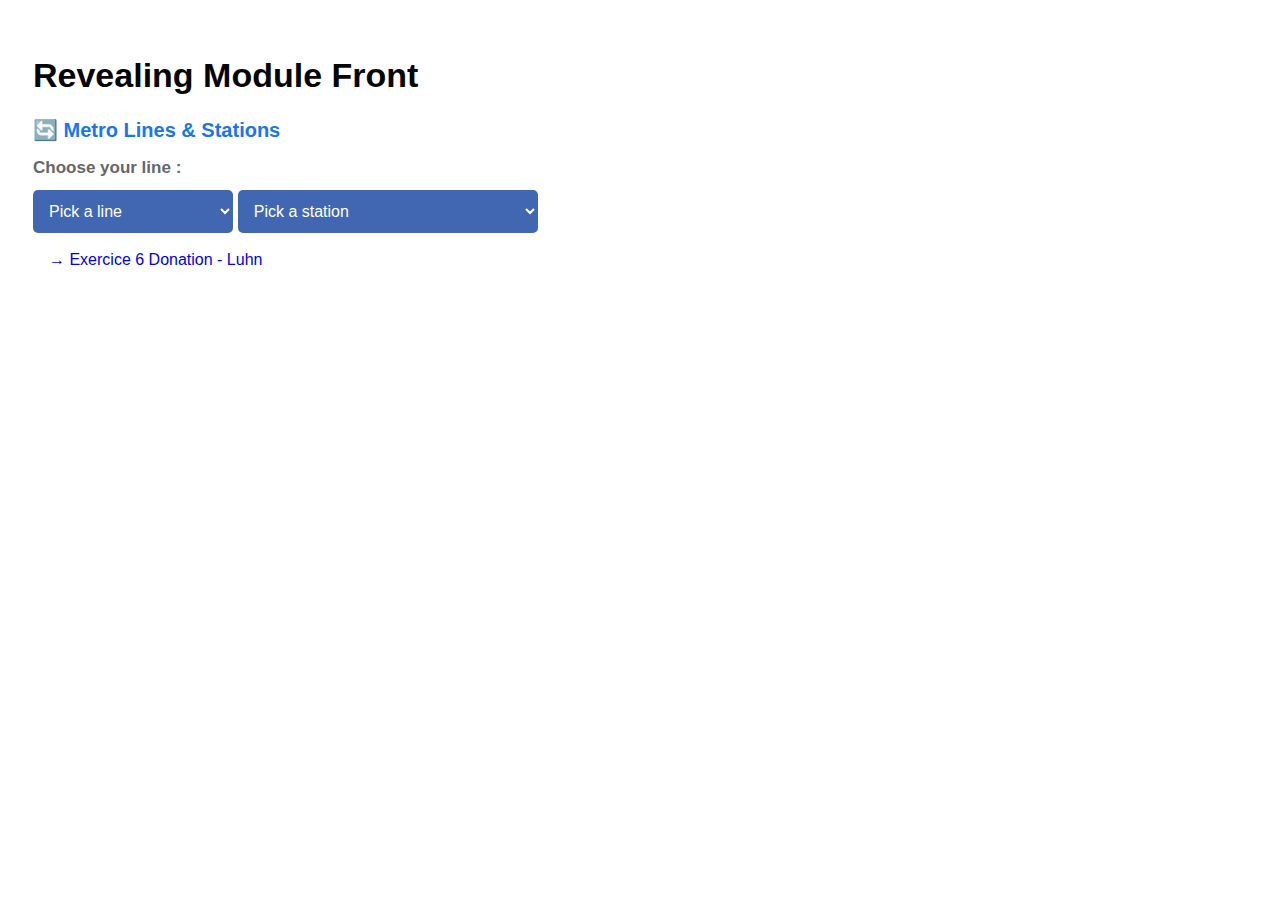
<file: index.html>
<!DOCTYPE html>
<html lang="fr">
    <head>
        <meta charset="UTF-8" />
        <meta name="viewport" content="width=device-width, initial-scale=1.0">
        <meta http-equiv="X-UA-Compatible" content="IE=edge">

        <title>Design Pattern | TD Final</title>

        <link rel="shortcut icon" href="img/favicon.ico">

        <link rel="stylesheet" type="text/css" href="css/style.css" />

    </head>

    <body>
        
        <div class="container">
            <h1>Revealing Module Front</h1>
            <h2>🔄 Metro Lines & Stations</h2>

            <div class="selector">
                <label for="metro-list" class="title-select">Choose your line :</label>

                <div class="custom-select">

                    <select name="metros" class="metro-list" style="width:200px;">
                        <option value="">Pick a line</option>
                    </select>

                    <select name="metros" class="metro-stations" style="width: 300px;">
                        <option value="">Pick a station</option>
                    </select>

                </div>

                <ul class="metro-schedules">
                
                </ul>
            </div>

            <div class="ex-luhn">
                <a class="luhn-link" href="ex/main.html">→ Exercice 6 Donation - Luhn</a>
            </div>
        </div>

        <script src="js/module.js"></script>
    </body>
</html>
</file>
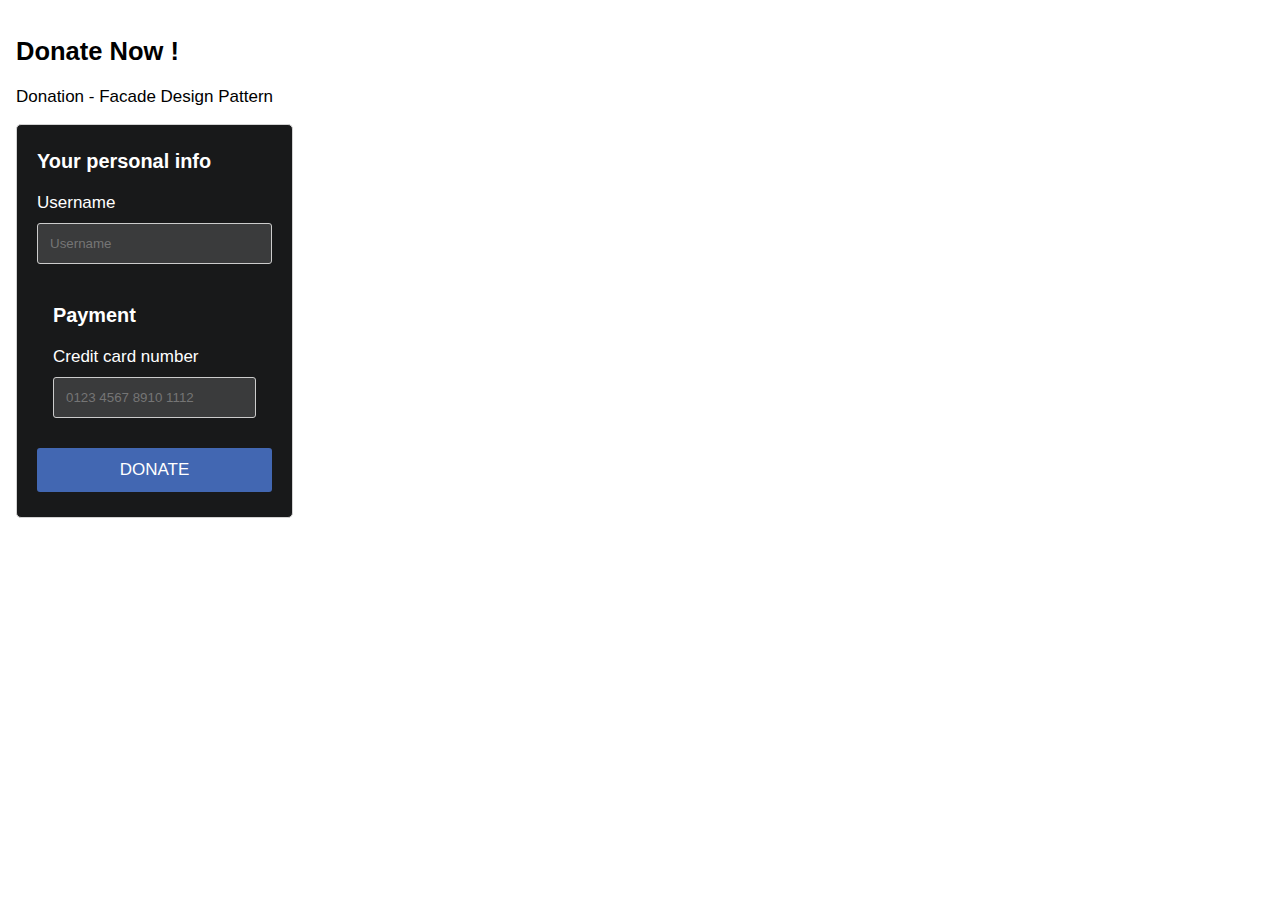
<file: ex/main.html>
<!DOCTYPE html>
<html lang="fr">
    <head>
        <meta charset="UTF-8" />
        <meta name="viewport" content="width=device-width, initial-scale=1.0">
        <meta http-equiv="X-UA-Compatible" content="IE=edge">

        <title>Design Pattern | TD Final</title>

        <link rel="shortcut icon" href="../img/favicon.ico">

        <link rel="stylesheet" type="text/css" href="css/main.css" />

        <!-- <style>
            .nyan-icon {
                width: 100px;
                position: absolute;
                top: 50px;
                left: 20px;
            }
        </style> -->
    </head>

    <body>

        <!-- <h1>Design pattern front</h1>
        <img class="nyan-icon" src="https://i.kym-cdn.com/photos/images/original/000/480/551/b04.gif"/>
        <h2 id = text-2>Text 1</h2>
        <h2 id = text-3>Text 2</h2>
        <h2 id = text-4>Text 3</h2>
        <h2 id = text-5>Text 4</h2> -->

        <h2 class="main-title">Donate Now !</h2>
        <p>Donation - Facade Design Pattern</p>
        <div class="row">
            <div class="col-75">
                <div class="container">
                    <form action="#">

                        <div class="row">

                            <div class="col-50">
                                <h3 id="title">Your personal info</h3>
                                <label for="fname"><i class="fa fa-user"></i>Username</label>
                                <input type="text" id="fname" name="firstname" placeholder="Username">

                                <div class="col-50">
                                    <h3 id="title">Payment</h3>
                                    <label for="ccnum">Credit card number</label>
                                    <input type="text" id="ccnum" class="value-card" name="cardnumber" placeholder="0123 4567 8910 1112">
                                </div>
                            </div>

                        </div>
                        <input type="submit" value="Donate" class="btn btn-event">
                    </form>
                </div>
            </div>
        </div>

        <!-- <div>
            <input type="text" placeholder="Add teacher" />
            <input type="button" value="Add teacher" data-role="teacher" class="add-teacher"/>
        </div>

        <div>
            <input type="text" placeholder="Add student" />
            <input type="button" value="Add student" class="add-student"/>
        </div>

        <input type="button" value="Fire!" class="fire"/>
        <div class="results"></div> -->

        <!-- <div class="schedules"></div> -->
        <script src="js/luhn.js"></script>
    </body>
</html>
</file>
<file: css/style.css>
/* Structure */

body {
    font-family: Arial;
    font-size: 17px;
    /* padding: 8px; */
}

.container{
    padding: 25px;
}
  
* {
    box-sizing: border-box;
}

h1{
    color: #050505;    
}

h2 {
    color: #1876f2;
    font-size: 20px;
}

.title-select {
    font-weight: 600;
    color: #65676b;
}

/* Selector */

.selector {
	position: relative;
}

.custom-select {
    position: relative;
    padding-top: 12px;
}

.custom-select select {
    background-color: #4267B2;
    color: white;
    padding: 12px;
    width: 250px;
    border: none;
    border-radius: 5px;
    font-size: 16px;
    /* box-shadow: 0 5px 25px rgba(0, 0, 0, 0.2); */
    -webkit-appearance: button;
    appearance: button;
    cursor: pointer;
    outline: none;
}

.custom-select::before {
    position: absolute;
    top: 0;
    right: 0;
    padding: 5px;
    width: 20%;
    height: 100%;
    text-align: center;
    font-size: 22px;
    line-height: 45px;
    color: rgba(255, 255, 255, 0.5);
    background-color: rgba(255, 255, 255, 0.1);
    pointer-events: none;
}

.custom-select:hover::before {
    color: rgba(255, 255, 255, 0.6);
    background-color: rgba(255, 255, 255, 0.2);
}

.custom-select select option {
    padding: 30px;
}

/* List Schedules */

ul {
    color: #1876f2;
    list-style-type: none;
    margin-left: -44px;
}

ul li {
    width: 500px;
    padding: 20px;
    background: #e7f3ff;
    border-radius: 3px;
    margin: 5px;
}

ul li:hover{
    cursor: pointer;
    /* border: 1px solid#65676b; */
    margin-left: 10px;
    transition: 0.5;
    opacity: 0.8;
}

/* Link */

a.luhn-link {
    font-size: 16px;
    padding: 0 16px;
    text-decoration: none;
}

a.luhn-link:hover {
    color: black;
    transition: 0.5;
}
</file>
<file: ex/css/main.css>
/* Structure */

body {
    font-family: Arial;
    font-size: 17px;
    padding: 8px;
}
  
* {
    box-sizing: border-box;
}

.row {
    display: -ms-flexbox; /* IE10 */
    display: flex;
    -ms-flex-wrap: wrap; /* IE10 */
    flex-wrap: wrap;
    margin: 0 -16px;
}

/* 
.col-25 {
    -ms-flex: 25%;
    flex: 25%;
}

.col-50 {
    -ms-flex: 50%;
    flex: 50%;
}

.col-75 {
    -ms-flex: 75%;
    flex: 75%;
} */

.col-25,
.col-50,
.col-75 {
    padding: 0 16px;
}

.container {
    background-color: #18191a;
    padding: 5px 20px 15px 20px;
    border: 1px solid lightgrey;
    border-radius: 5px;
}

/* Elements */

#title {
    color: #fff !important;
}

input[type=text] {
    background-color: #3a3b3c;
    color: #e4e6eb;
    width: 100%;
    margin-bottom: 20px;
    padding: 12px;
    border: 1px solid #ccc;
    border-radius: 3px;
}

label {
    color: #fff;
}

label {
    margin-bottom: 10px;
    display: block;
}

.btn {
    background-color:#4267B2;
    color: white;
    padding: 12px;
    margin: 10px 0;
    border: none;
    width: 100%;
    border-radius: 3px;
    cursor: pointer;
    font-size: 17px;
    text-transform: uppercase;
    transition: filter 300ms;
}

.btn:hover {
    filter: brightness(1.2);
}

/* Responsive */

@media (max-width: 800px) {
    .row {
        flex-direction: column-reverse;
    }
    .col-25 {
        margin-bottom: 20px;
    }
}
</file>
